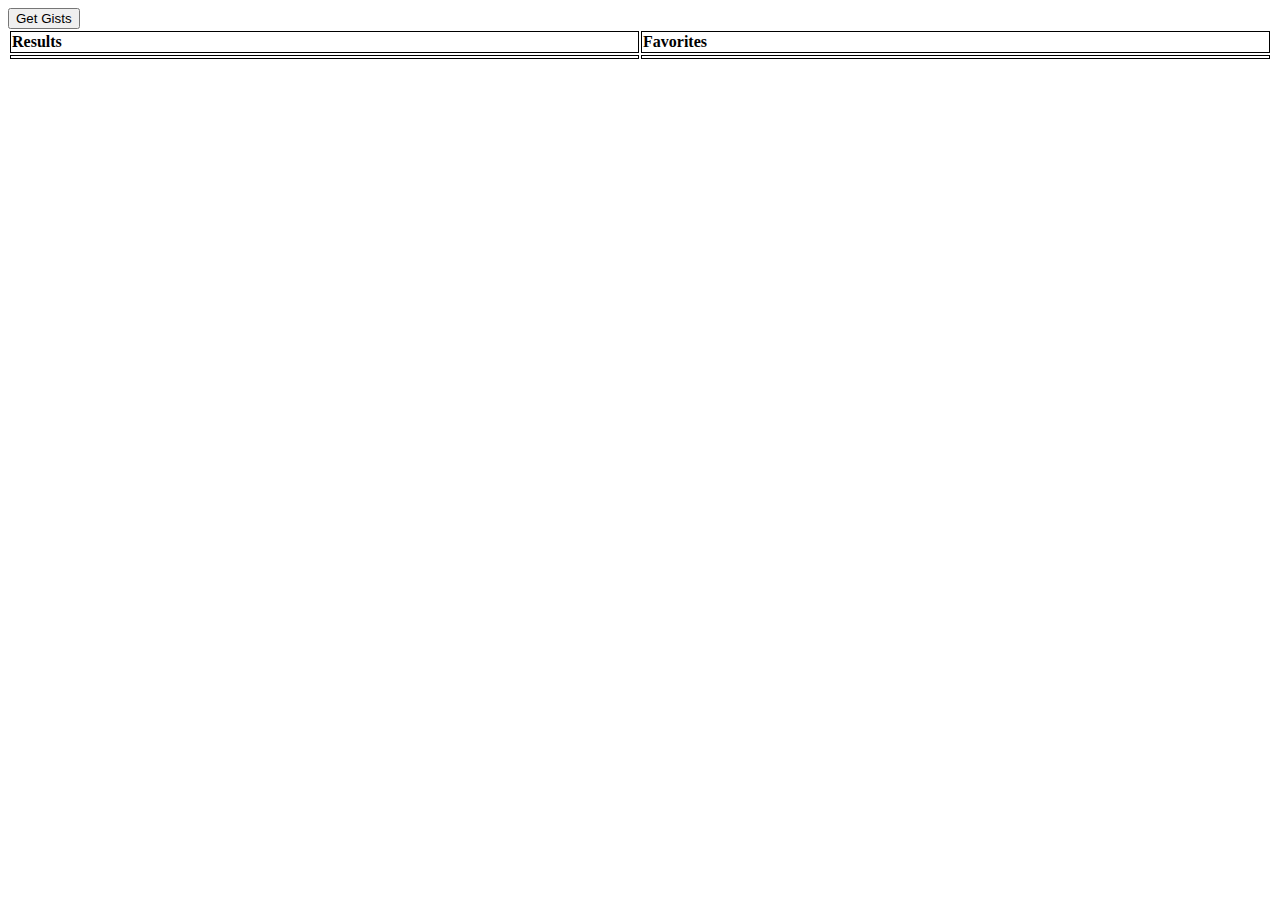
<file: index2.html>
<!DOCTYPE html>
<html>
	<head>
		<meta charset="UTF-8">
    <link rel="stylesheet" type="text/css" href="style.css">
		<title>Assignment 3 Part II</title>
	</head>

<body>
    
  <script src="functions.js"></script>
 <button onclick="coolStuff('https://api.github.com/gists/public')">Get Gists</button>
  
<table>
  <tr>
    <th>Results</th>
    <th>Favorites</th>
  </tr>
  <tr>
    <td><div id="result"></div></td>
    <td><div id="favs"></div></td>
  </tr>
</table>



</body>
</html>
</file>
<file: style.css>
table {
  width: 100%;
}

th, td {
  width: 25%;
  text-align: left;
  vertical-align: top;
  border: 1px solid #000;
}
</file>
